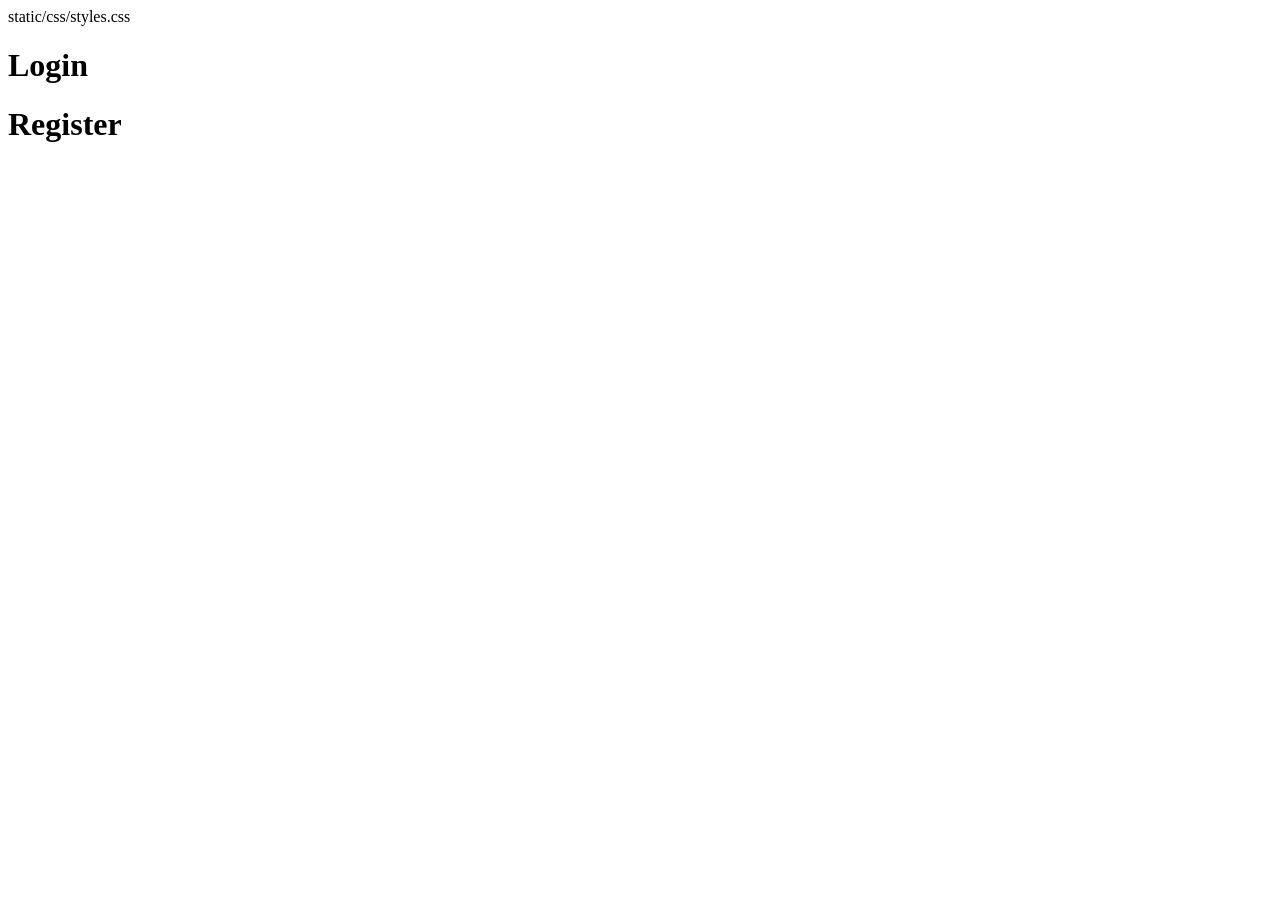
<file: templates/regilog2.html>
<!DOCTYPE html>
<html lang="en">
<head>
    <meta charset="UTF-8">
    <meta name="viewport" content="width=device-width, initial-scale=1.0">
    <title>Document</title>
    <url>static/css/styles.css</url>
    <!-- Head is where you can include metadata, links to CSS, and scripts. -->
</head>
<body> 
    <!-- Body is where the visible content goes. -->
     <div class = "container"> <!--A div is a box-->
        <h1 class="login-title">Login</h1>
        <!--<h1>Login</h1>-->
        <form></form>
        <h1 class ="register-title">Register</h1>
        <form></form>
     </div>
</body>
</html>
</file>
